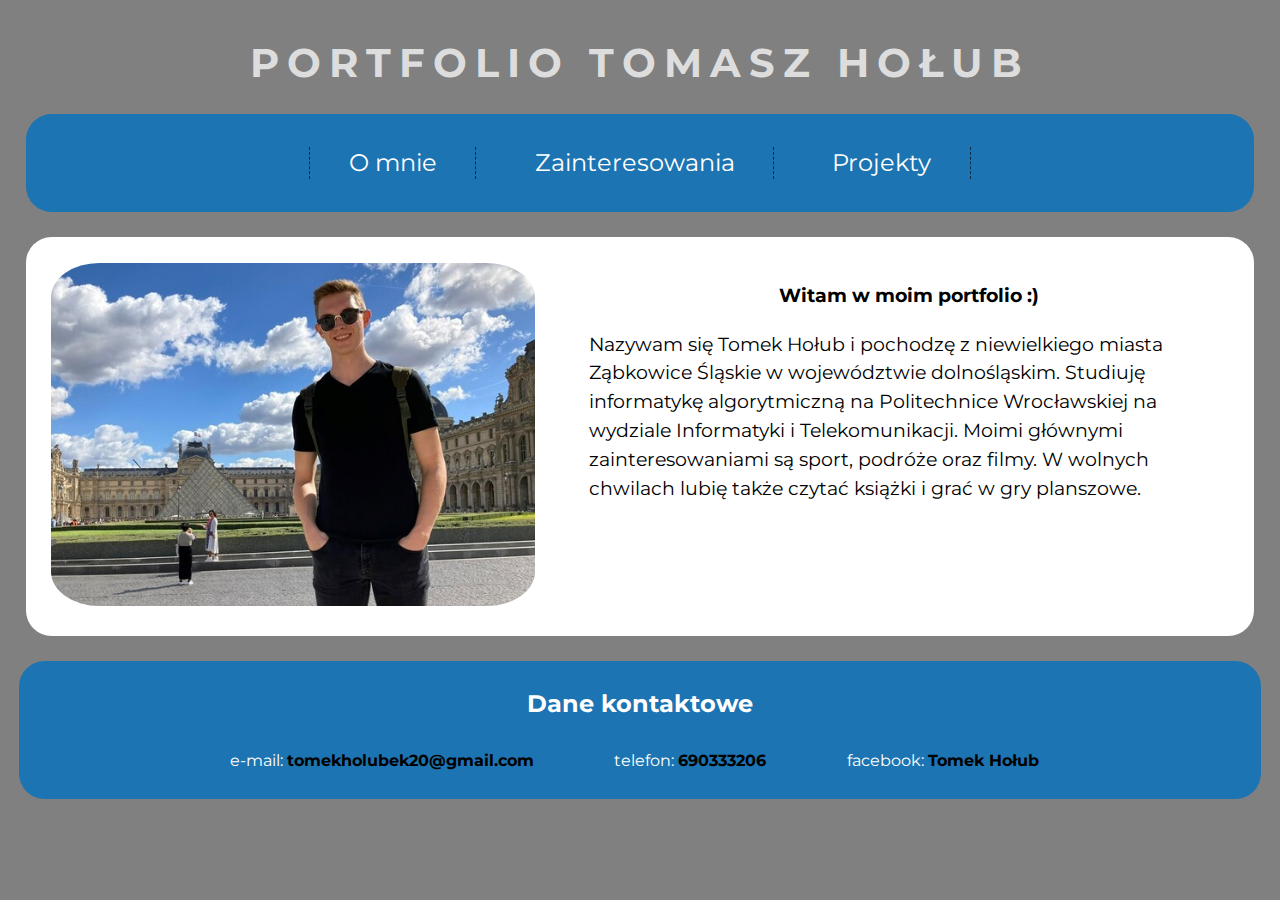
<file: index.html>
<!DOCTYPE html>
<html lang="pl">
    <head>
        <meta charset="utf-8"/>
        <title>Tomasz Hołub portfolio</title>
        <meta name="viewport" content="width=device-width, initial-scale=1.0"/>
        <link href="./static/css/styles.css" rel="stylesheet"/>
        <link href="https://fonts.googleapis.com/css?family=Montserrat" rel="stylesheet">
		<meta name="description" content="Porfolio Tomasza Hołuba, studenta Politechniki Wrocławskej">
    </head>
	
    <body>
        <header class="no-js">
			<h1 class="logo">Portfolio Tomasz Hołub</h1>
			<nav class="navbar">
				<div class="menu-toggle">
				  <span></span>
				  <span></span>
				  <span></span>
				</div>
				<ul class="menu-nav">
				  <li class="nav-item"><a href="./index.html">O mnie</a></li>
				  <li class="nav-item"><a href="./Zainteresowania.html">Zainteresowania</a></li>
				  <li class="nav-item"><a href="./Projekty.html">Projekty</a></li>
				</ul>
			  </nav>
		</header>
		
		<main>
			<article class="about">
				<picture>
				  <source media="(min-width:1000px)" srcset="./static/images/small.jpeg">
				  <img src="./static/images/me.JPEG" alt="me">
				</picture>
				<!--<img alt="moje zdjecie" src="./static/images/me.JPEG">-->
				<section>
					<h3>Witam w moim portfolio :)</h3>
					<p>
						Nazywam się Tomek Hołub i pochodzę z niewielkiego miasta Ząbkowice Śląskie w województwie dolnośląskim.
						Studiuję informatykę algorytmiczną na Politechnice Wrocławskiej na wydziale Informatyki i Telekomunikacji.
						Moimi głównymi zainteresowaniami są sport, podróże oraz filmy. W wolnych chwilach lubię także czytać książki i grać w gry planszowe.
					</p>
				</section>
				
			</article>
		</main>
		<footer id="foo">
			<h2>Dane kontaktowe</h2>
			<ul class="foot">
					<li>e-mail: <b>tomekholubek20@gmail.com</b></li>
					<li>telefon: <b>690333206</b></li>
					<li>facebook:  <b><a href="https://www.facebook.com/profile.php?id=100006114918841">Tomek Hołub</a></b></li>
			</ul>
	
	</footer>
	<script src="./menu.js"></script>
    </body>
</html>
</file>
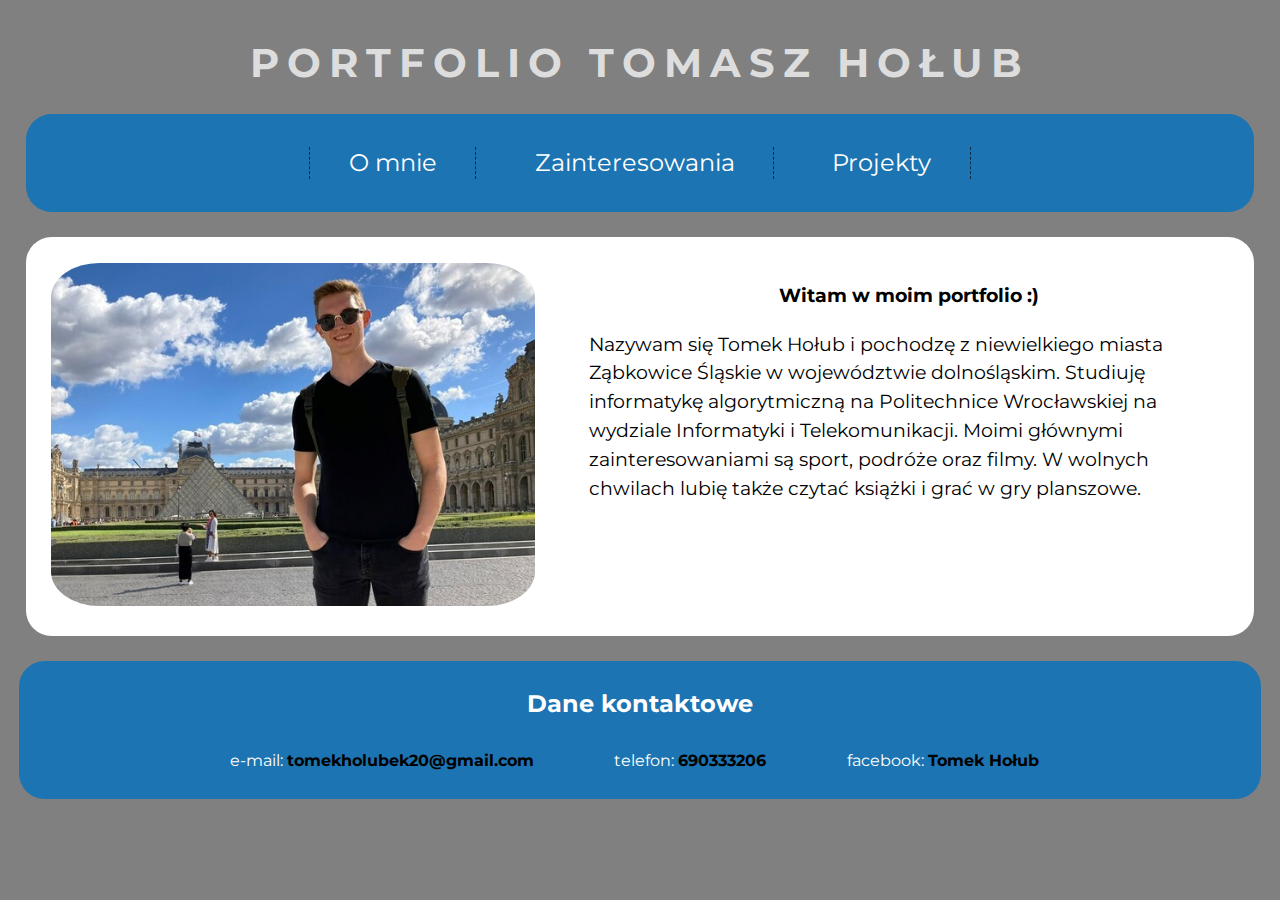
<file: O_mnie.html>
<!DOCTYPE html>
<html lang="pl">
    <head>
        <meta charset="utf-8"/>
        <title>Tomasz Hołub portfolio</title>
        <meta name="viewport" content="width=device-width, initial-scale=1.0"/>
        <link href="./static/css/styles.css" rel="stylesheet"/>
        <link href="https://fonts.googleapis.com/css?family=Montserrat" rel="stylesheet">
		<meta name="description" content="Porfolio Tomasza Hołuba, studenta Politechniki Wrocławskej">
    </head>
	
    <body>
        <header class="no-js">
			<h1 class="logo">Portfolio Tomasz Hołub</h1>
			<nav class="navbar">
				<div class="menu-toggle">
				  <span></span>
				  <span></span>
				  <span></span>
				</div>
				<ul class="menu-nav">
				  <li class="nav-item"><a href="./O_mnie.html">O mnie</a></li>
				  <li class="nav-item"><a href="./Zainteresowania.html">Zainteresowania</a></li>
				  <li class="nav-item"><a href="./Projekty.html">Projekty</a></li>
				</ul>
			  </nav>
		</header>
		
		<main>
			<article class="about">
				<picture>
				  <source media="(min-width:1000px)" srcset="./static/images/small.jpeg">
				  <img src="./static/images/me.JPEG" alt="me">
				</picture>
				<!--<img alt="moje zdjecie" src="./static/images/me.JPEG">-->
				<section>
					<h3>Witam w moim portfolio :)</h3>
					<p>
						Nazywam się Tomek Hołub i pochodzę z niewielkiego miasta Ząbkowice Śląskie w województwie dolnośląskim.
						Studiuję informatykę algorytmiczną na Politechnice Wrocławskiej na wydziale Informatyki i Telekomunikacji.
						Moimi głównymi zainteresowaniami są sport, podróże oraz filmy. W wolnych chwilach lubię także czytać książki i grać w gry planszowe.
					</p>
				</section>
				
			</article>
		</main>
		<footer id="foo">
			<h2>Dane kontaktowe</h2>
			<ul class="foot">
					<li>e-mail: <b>tomekholubek20@gmail.com</b></li>
					<li>telefon: <b>690333206</b></li>
					<li>facebook:  <b><a href="https://www.facebook.com/profile.php?id=100006114918841">Tomek Hołub</a></b></li>
			</ul>
	
	</footer>
	<script src="./menu.js"></script>
    </body>
</html>
</file>
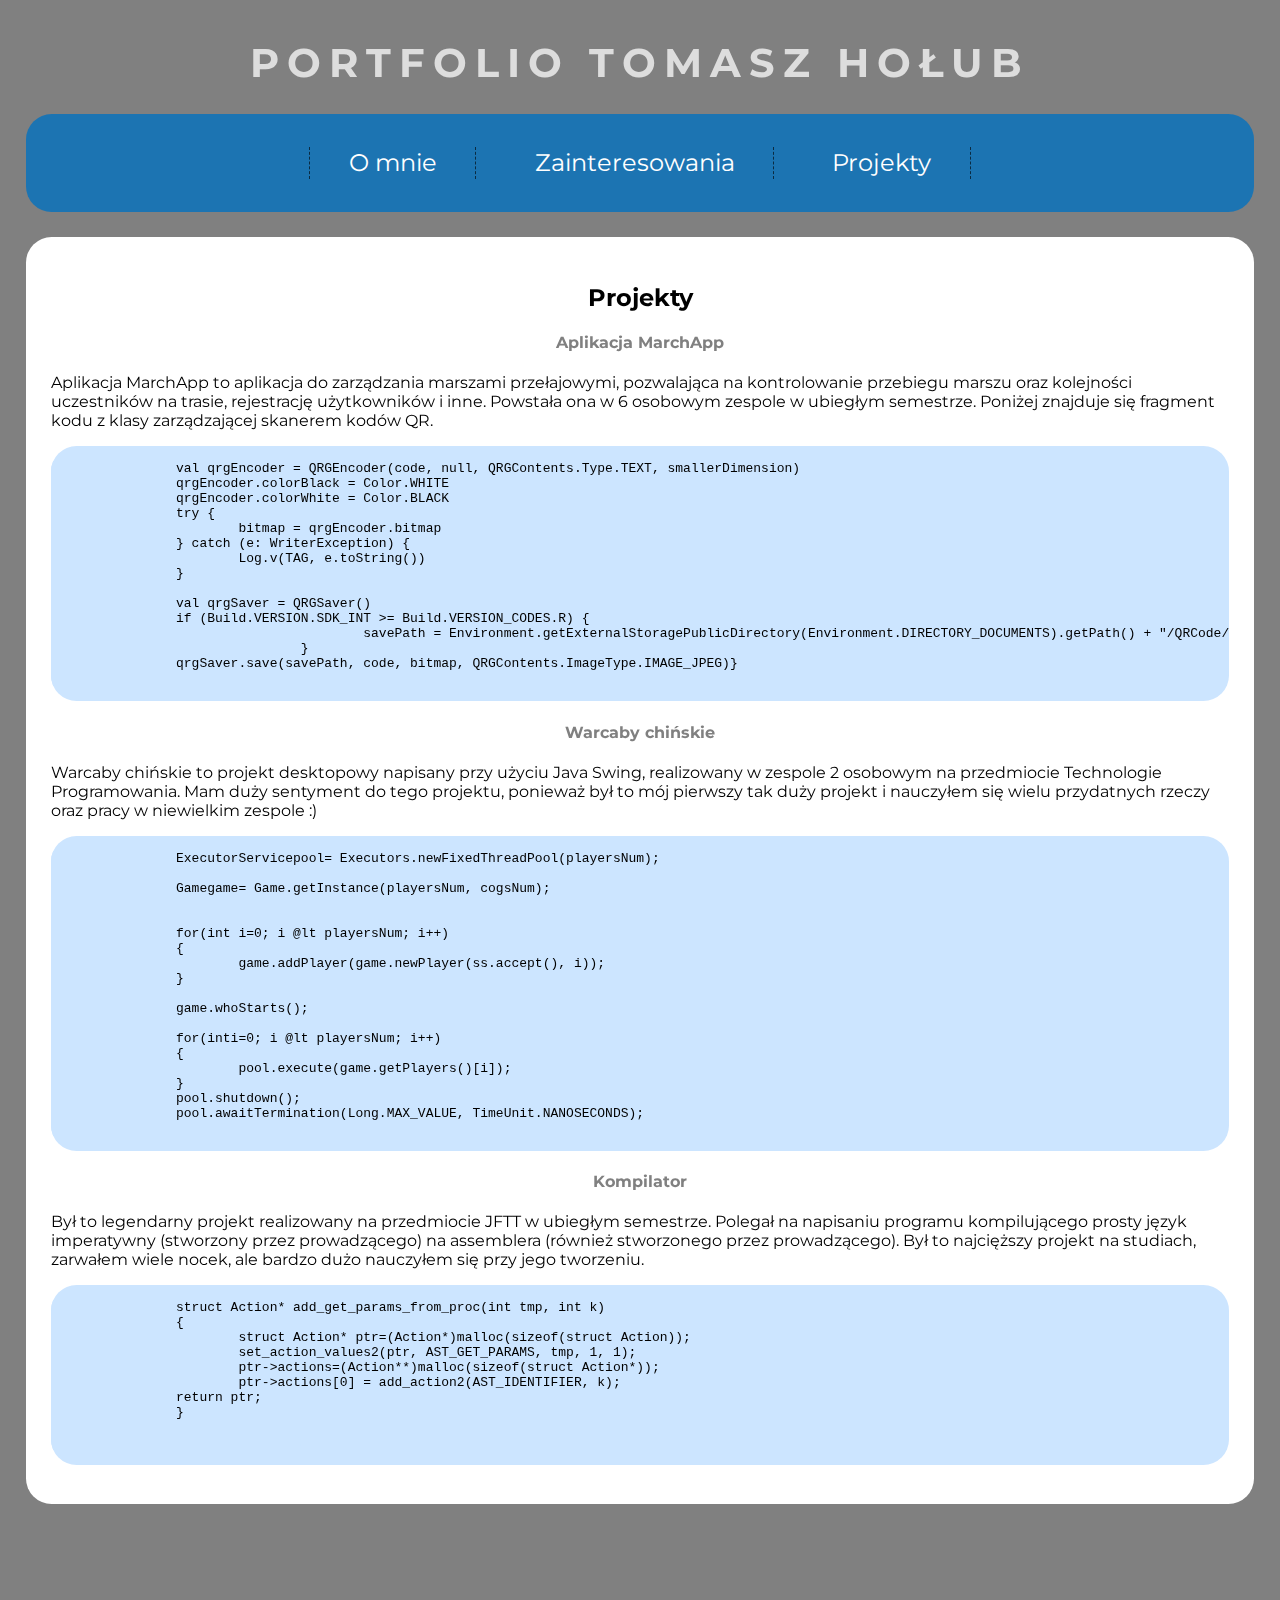
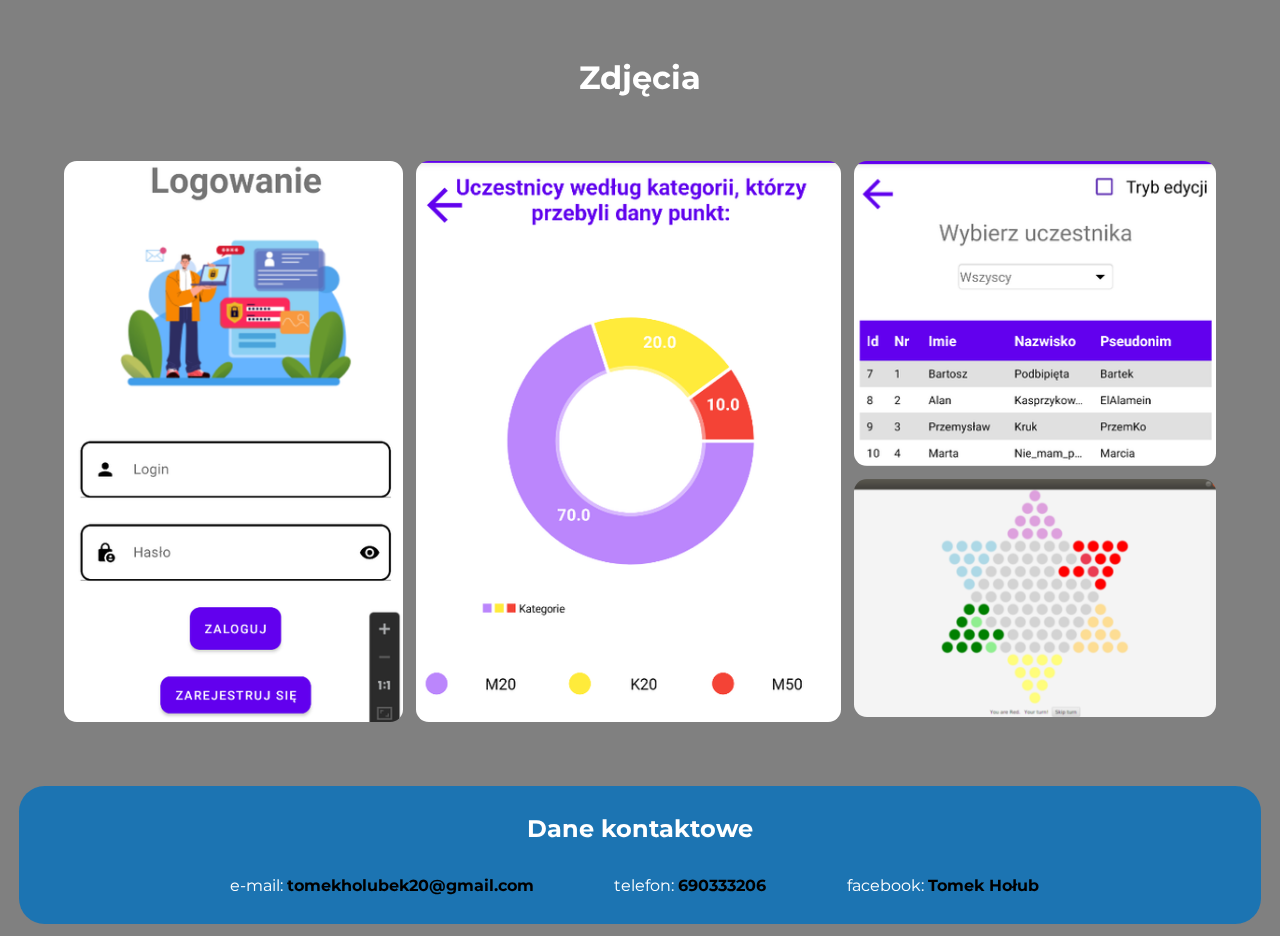
<file: Projekty.html>
<!DOCTYPE html>
<html lang="pl">
    <head>
        <meta charset="utf-8"/>
        <title>Tomasz Hołub portfolio</title>
        <meta name="viewport" content="width=device-width, initial-scale=1.0"/>
        <link href="./static/css/styles.css" rel="stylesheet"/>
        <link href="https://fonts.googleapis.com/css?family=Montserrat" rel="stylesheet">
		<meta name="description" content="Porfolio Tomasza Hołuba, studenta Politechniki Wrocławskej">
    </head>
    <body>
        <header>
			<h1 class="logo">Portfolio Tomasz Hołub</h1>
			<nav class="navbar">
				<div class="menu-toggle">
				  <span></span>
				  <span></span>
				  <span></span>
				</div>
				<ul class="menu-nav">
				  <li class="nav-item"><a href="./index.html">O mnie</a></li>
				  <li class="nav-item"><a href="./Zainteresowania.html">Zainteresowania</a></li>
				  <li class="nav-item"><a href="./Projekty.html">Projekty</a></li>
				</ul>
			  </nav>
		</header>
		
		<main>
			<article class="projects_list">
				<h2>Projekty</h2>
				
					<section class="projects">
					<h4>Aplikacja MarchApp</h4>
					<p>
						Aplikacja MarchApp to aplikacja do zarządzania marszami przełajowymi, pozwalająca na kontrolowanie przebiegu marszu oraz kolejności
						uczestników na trasie, rejestrację użytkowników i inne. Powstała ona w 6 osobowym zespole w ubiegłym semestrze. Poniżej znajduje się fragment kodu z klasy zarządzającej skanerem kodów QR.
					</p>
					<pre>
						 <code> 
		val qrgEncoder = QRGEncoder(code, null, QRGContents.Type.TEXT, smallerDimension)
		qrgEncoder.colorBlack = Color.WHITE
		qrgEncoder.colorWhite = Color.BLACK
		try {
			bitmap = qrgEncoder.bitmap
		} catch (e: WriterException) {
			Log.v(TAG, e.toString())
		}

		val qrgSaver = QRGSaver()
		if (Build.VERSION.SDK_INT >= Build.VERSION_CODES.R) {
					savePath = Environment.getExternalStoragePublicDirectory(Environment.DIRECTORY_DOCUMENTS).getPath() + "/QRCode/"
				}
		qrgSaver.save(savePath, code, bitmap, QRGContents.ImageType.IMAGE_JPEG)}
						</code>
					</pre>
					
					</section>
					
					<section class="projects">
					<h4>Warcaby chińskie</h4>
					<p>
						Warcaby chińskie to projekt desktopowy napisany przy użyciu Java Swing, realizowany w zespole 2 osobowym na 
						przedmiocie Technologie Programowania. Mam duży sentyment do tego projektu, ponieważ był to mój pierwszy tak
						duży projekt i nauczyłem się wielu przydatnych rzeczy oraz pracy w niewielkim zespole :)
					</p>
					<pre>
						 <code> 
		ExecutorServicepool= Executors.newFixedThreadPool(playersNum);
			
		Gamegame= Game.getInstance(playersNum, cogsNum);
		
		
		for(int i=0; i @lt playersNum; i++)
		{
			game.addPlayer(game.newPlayer(ss.accept(), i));
		}
		
		game.whoStarts();
		
		for(inti=0; i @lt playersNum; i++)
		{
			pool.execute(game.getPlayers()[i]);
		}
		pool.shutdown();
		pool.awaitTermination(Long.MAX_VALUE, TimeUnit.NANOSECONDS);
				</code>
					</pre>
					</section>
					
					<section class="projects">
					<h4>Kompilator</h4>
					<p>
						Był to legendarny projekt realizowany na przedmiocie JFTT w ubiegłym semestrze. Polegał na napisaniu programu kompilującego 
						prosty język imperatywny (stworzony przez prowadzącego) na assemblera (również stworzonego przez prowadzącego). Był to najcięższy projekt
						na studiach, zarwałem wiele nocek, ale bardzo dużo nauczyłem się przy jego tworzeniu.
					</p>
					<pre>
						 <code> 
		struct Action* add_get_params_from_proc(int tmp, int k)
		{
			struct Action* ptr=(Action*)malloc(sizeof(struct Action));
			set_action_values2(ptr, AST_GET_PARAMS, tmp, 1, 1);
			ptr->actions=(Action**)malloc(sizeof(struct Action*));
			ptr->actions[0] = add_action2(AST_IDENTIFIER, k);
		return ptr;
		}

				</code>
					</pre>
					</section>

				

			
		</article>
		
		
		<section class="container">
		  <h2>Zdjęcia</h2>
		  <div id="image-gallery">
			<div class="column">
			 
			  <div class="image-item">
				<img src="./static/images/projects/app1.png" alt="marchapp" />
				<div class="overlay"><span>Marchapp - ekran logowania</span></div>
			  </div>
			  
			</div>
			
			<div class="column">
			 
			  <div class="image-item">
				<img src="./static/images/projects/app2.png" alt="marchapp" />
				<div class="overlay"><span>MarchApp - ekran statystyk</span></div>
			  </div>

					  
			</div>
			<div class="column">
			  <div class="image-item">
				<img src="./static/images/projects/app3.png" alt="marchapp" />
				<div class="overlay"><span>Marchapp - ekran podglądu i edycji uczestnika</span></div>
			  </div>
			  
			  <div class="image-item">
				<img src="./static/images/projects/warcaby.png" alt="warcaby" />
				<div class="overlay"><span>Warcaby Chińskie</span></div>
			  </div>
			  
			  
			</div>
		  </div>
		</section>
		</main>
	

		
		<footer id="foo">
			<h2>Dane kontaktowe</h2>
			<ul class="foot">
					<li>e-mail: <b>tomekholubek20@gmail.com</b></li>
					<li>telefon: <b>690333206</b></li>
					<li>facebook:  <b><a href="https://www.facebook.com/profile.php?id=100006114918841">Tomek Hołub</a></b></li>
			</ul>
	
	</footer>
	<script src="./menu.js"></script>
    </body>
</html>
</file>
<file: static/css/styles.css>
html {
    font-family: 'Montserrat',sans-serif;
    margin-bottom: 0;
    background: #808080;
}

body { 
    padding-bottom: 0;
    margin: 0;
}




/*
stare menu

nav
{
	background-color: #1c74b2;
	text-align: center;
	margin-left:2vw;
	margin-right:2vw;
	border-radius: 2vw;
}


.menu
{
	margin: 0;
	padding: 1vw;
	line-height: 200%;
}

.menu > li
{
	
	display: inline-block;
	padding-left: 3vw;
	padding-right: 3vw;
	border-right: 1px dashed #0a2b42;
}

.menu > li:first-child
{
	border-left: 1px dashed #0a2b42;
}

.menu a
{
	color: #fff;
	text-decoration: none;
}

.menu a:hover
{
	color: #0a2b42;
}

*/



.navbar {
	
	justify-content: space-between;
	color: #fff;
	padding: 20px;
	position: relative;
	background-color: #1c74b2;
	text-align: center;
	margin-left: 2vw;
	margin-right: 2vw;
	border-radius: 2vw;
  }
  
  .menu-nav {
	display: flex;
	justify-content: center;
	align-items: center;
  }

  .menu-nav > li {
	display: inline-block;
	padding-left: 3vw;
	padding-right: 3vw;
	border-right: 1px dashed #0a2b42;
	font-size: 1.5em;
	margin: 0;
  }
  
  .menu-nav > li:first-child {
	border-left: 1px dashed #0a2b42;
  }
  
  .menu-nav a {
	color: #fff;
	text-decoration: none;
  }
  


  
  

.menu-toggle {
    display: none;
    flex-direction: column;
    justify-content: space-between;
    width: 30px;
    height: 21px;
    cursor: pointer;
    z-index: 1; 
}

.menu-toggle span {
    display: block;
    height: 3px;
    background-color: #fff;
    border-radius: 3px;
}



.show {
    display: block;
}

.menu-nav {
    display: flex;
    justify-content: center;
    align-items: center;

	margin: 0;
	padding: 1vw;
	line-height: 200%;
}

.menu-nav .nav-item {
    margin: 0 10px;
}






@media (max-width: 768px) {
    .js .menu-toggle {
		display: flex;
		position: relative;
	}
	
	.js .navbar {
		display: flex;
	}
	
	.js .menu-nav {
		flex-direction: column;
		align-items: center;
		top: 100%;
		left: 0;
		width: 100%;
		padding: 20px;
		background-color: #1c74b2;
		text-align: center;
		transition: all 0.3s ease-in-out;
		max-height: 0;
		overflow: hidden;
	}
	
	.js .menu-nav.show {
		max-height: 1000px;
		left: 0;
		top: 100%;
	}
	
	.js .menu-nav > li {
		display: inline-block;
		padding-left: 3vw;
		padding-right: 3vw;
		font-size: 1.6em;
		border-left: none;
		border-right: none;
		margin: 0;
	}
	
	.js .menu-nav > li:first-child {
		border-left: none;
	}
	
	.js .menu-nav .nav-item {
		margin: 10px 0;
	}
	
	.js .menu-toggle.hidden {
		display: none;
	}
	
	.no-js .menu-nav
	{
		font-size: 0.8rem;
	}

	.no-js .menu-nav > li
	{
		padding-left: 2vw;
		padding-right: 2vw;
	}
	
	
	
}


@media (max-width: 500px) {
	.no-js .menu-nav
	{
		font-size: 0.5rem;
	}

	.no-js .menu-nav > li
	{
		padding-left: 1vw;
		padding-right: 1vw;
	}
	
}








footer
{
	background-color: #1c74b2;
	text-align: center;
	margin-left:1.2rem;
	margin-right:1.2rem;
	border-radius: 2vw;
	color: #fff;
	padding-top: 0.5rem;
	padding-bottom:1vw;
	margin-bottom: 1vw; 
}


b {
    color: #000000;
    font-size: 1em;
	padding-right: 4vw;
}
code, pre {
	/*scroll*/
    overflow-x: auto;
	background-color: #CCE5FF;
	border-radius: 2vw;
}

section h2 {
    font-size: 200%;
    margin: 5vw;
    color:white;
	text-align: center;
}

article {
    margin:2vw;
    padding:2vw;
    background: white;
	border-radius: 2vw; 
}

article > p {
    font-size:1em;
}


h1.logo
{
	color: #ddd;
	text-align: center;
	text-transform: uppercase;
	letter-spacing: 0.2em;
	margin-top: 3vw;
	font-size: 1.5em;
}




.foot > li
{
	display: block;
	padding-left: 1vw;
	padding-right: 1vw;
	padding-top:1vw;
}


#foo a:link, #foo a:visited  { text-decoration: none; color: #000000; }
#foo a:hover, #foo a:active { text-decoration: none; color: #808080;}






.about {
	
    display: block;
	border-radius: 2vw;
	text-align: center;
}

.about p, .about h3{
	
	/*w tym przypadku bedzie powiekszalo interlinie*/
    line-height: 1.8rem;
	text-align:center;
	
}


.about img {
    width: 90%; 
    height: auto;
	margin: auto;
	border-radius: 10%;
}



.hobby_list {
		/*siatka grid na całą szerokość, na razie 1 kolumna, w wiekszych ekranach bedzie nadpisywana na 2 kolumny*/
        display: grid;
        grid-template-columns: 1fr;
        grid-column-gap: 2vw;
		
    }


.hobby_list p{
	background-color: #CCE5FF;
	border-radius: 2vw;
	padding: 1vw;
}

.hobby_list h4 , .projects_list h4 {
	text-align: center;
	color: #808080;

}

.projects_list h2, .hobby_list h2, .hobby_list h3
{
	text-align: center;
}






/*Galeria zdjęć*/

.container {
  padding: 5vw 5%;
}


#image-gallery {
  display: flex;
  /*definiuje w jakim kierunku ułożyć elementy potomne, czyli dla małych ekranów ułoży kolumnami, dla większych - wierszami*/
  flex-direction: column;
  gap: 1vw;
}

#image-gallery .column {
  display: flex;
  flex-direction: column;
  gap: 1vw;
}

.image-item img {
  width: 100%;
  border-radius: 1vw;
  height: 100%;
  /*obiekt zostanie lekko przycięty aby się dopasować*/
  object-fit: cover;
}

.image-item {
  position: relative;
  /*ustawia 'kształt' kursora myszy przy najeżdżaniu na zdjęcie*/
  cursor: pointer;
}

.overlay {
	/*powoduje że przy najeżdzaniu na zdjęcie pojawi się jego opis ze zmienionym tłem. Jest tak ponieważ pozycja jest 
	absolutna czyli ignoruje pozycje poprzednika i oba są na tej samej pozycji*/
  position: absolute;
  width: 100%;
  height: 100%;
  background: rgba(57, 57, 57, 0.5);
  /*możemy używać tych właności przez pozycję absolute*/
  top: 0;
  left: 0;
  
  /*początkowo skalujemy względem 0 czyli nie będzie szarego kwadratu overlay*/
  transform: scale(0);
  
  /*czas i płynność pojawiania się overlay*/
  transition: all 0.2s 0.2s ease-in-out;
  color: #fff;
  display: flex;
  align-items: center;
  justify-content: center;
}


.image-item:hover .overlay {
	/*powoduje że gdy najedzeimy kursorem na zdjęcie to pojawi się overlay*/
  transform: scale(1);
}



/*tablet*/
@media screen and (min-width:650px) and (max-width:999px) {
	h1.logo{font-size: 2em;}
	
	/*
	.menu
	{
		font-size: 1.2rem;
	}

	.menu > li
	{
		padding-left: 3vw;
		padding-right: 3vw;
	}
	*/
	
	picture.img {
		width: 75%; 
	}
	
	.about img{
		width: 75%;
	}
	
	.hobby_list {
        grid-template-columns: 1fr 1fr;
    }

    .hobby_list h2 {
        grid-column: 1 / 3;
    }

    .hobby_list h3 {
        text-align: center;
    }

    .hobby_math_IT {
        grid-column: 1;
    }
}

/*desktop*/
@media screen and (min-width:1000px){
	h1.logo{font-size: 2.5em;}
	
	/*
	.menu
	{
		font-size: 1.3rem;
	}

	.menu > li
	{
		padding-left: 3rem;
		padding-right: 3rem;
	}
	*/
	
	.about{
		display: flex;
		flex-wrap: nowrap;
		border-radius: 2vw;
		text-align: left;
		
	}
	
	picture.img {
		width: 40%; 
	}
	
	.about p {
		width: 50vw;
		text-align: left;
		font-size:1.2rem;
	}

	.about h3 {
			width: 50vw;
			text-align: center;
	}

	.foot > li
	{
		display: inline-block;
	}

	.hobby_list {
        grid-template-columns: 1fr 1fr;
    }

    .hobby_list h2 {
        grid-column: 1 / 3;
    }

    .hobby_list h3 {
        text-align: center;
    }

    .hobby_math_IT {
		

        grid-column: 1;
    }
}


@media only screen and (min-width: 768px) {
  #image-gallery {
    flex-direction: row;
  }
  
  #image-gallery img{
	  max-height:94vw;
  }
  
}
</file>
